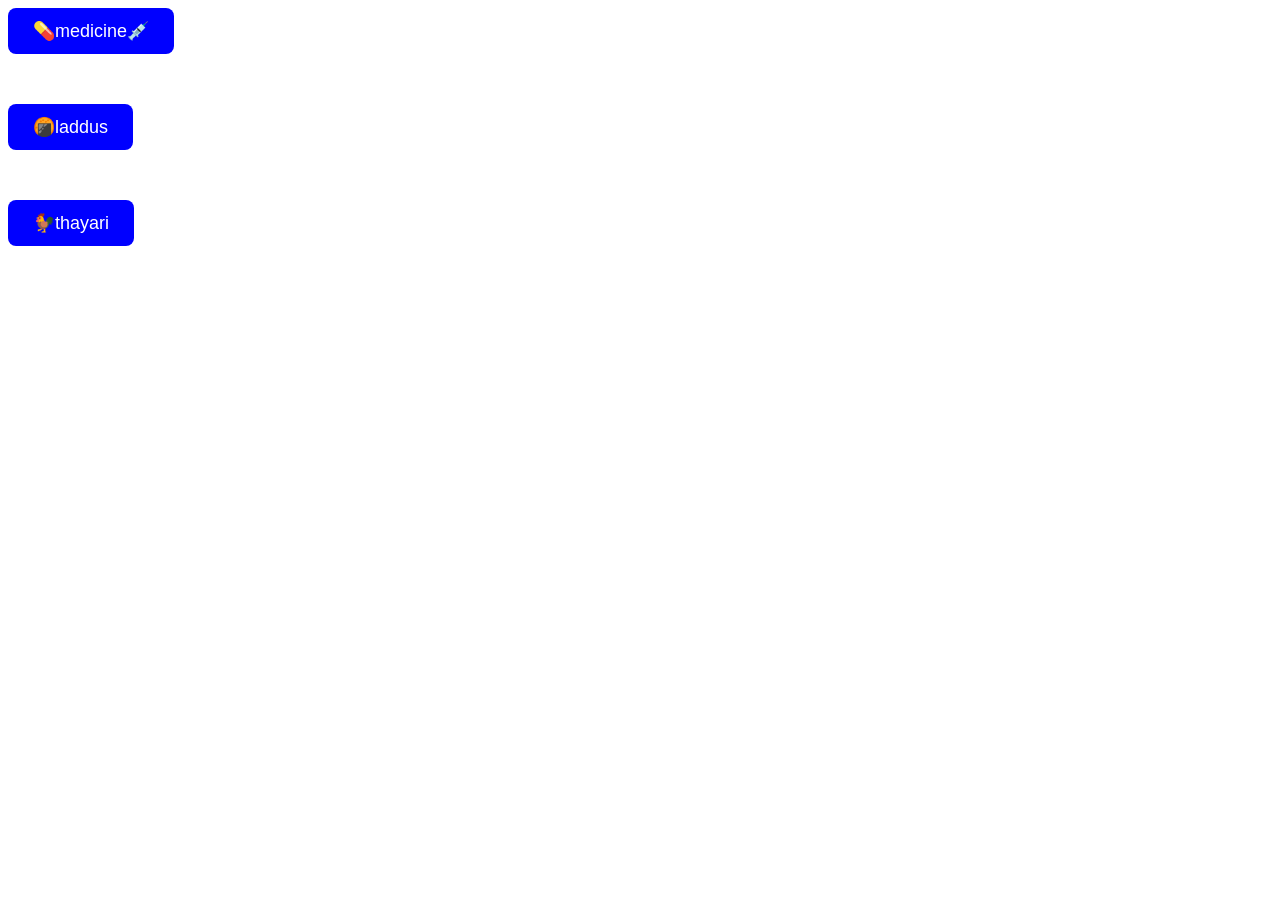
<file: index.html>
<!DOCTYPE html>
<html lang="en">
<head>
    <meta charset="UTF-8">
    <meta http-equiv="X-UA-Compatible" content="IE=edge">
    <meta name="viewport" content="width=device-width, initial-scale=1.0">
    <title>home</title>
        <link rel="stylesheet" href="style.css">
</head>
<body>
    <button onclick="window.location.href='page.html'">💊medicine💉</button><br>
    <button onclick="window.location.href='note.html'">🍘laddus</button><br>
    <button onclick="window.location.href='main.html'">🐓thayari</button>
</body>
</html>
</file>
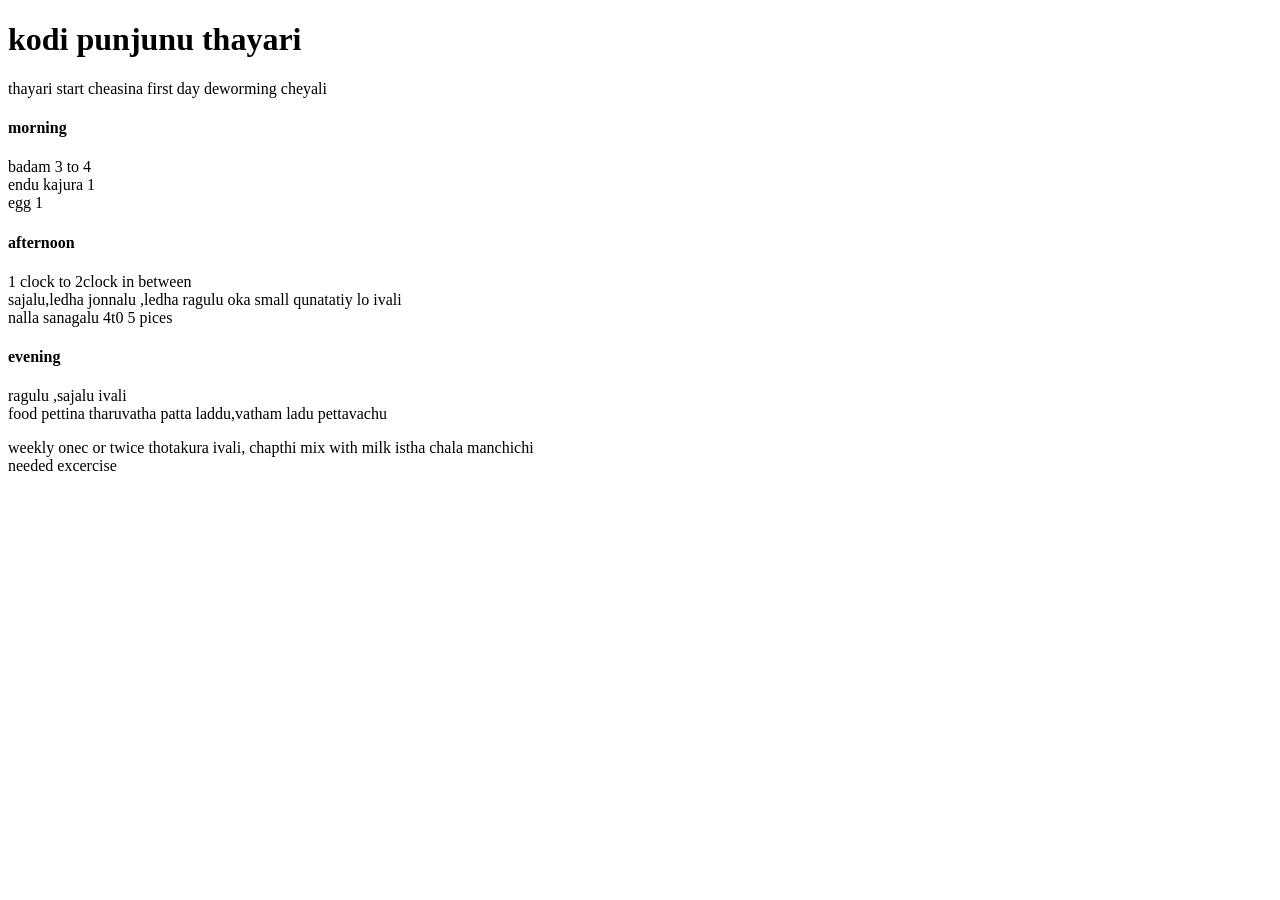
<file: main.html>
<!DOCTYPE html>
<html lang="en">
    <head>
        <style>
            .card{
                background-image:url(https://play-lh.googleusercontent.com/2C1No7MMKZAnGy_-3hy0hxqAm3FtdYm7yWsoX-yrfpybFuE7BBiVZoBogMeTJkYR_iudILR5mSZXRJ6KUjervQ);
                background-size: cover;
                background-repeat: no-repeat;
                background-attachment: fixed;
                justify-content: center;
                align-items: center;
            }
        </style>
    </head>
    <body class="card">
        <h1>kodi punjunu thayari</h1>
        <p>thayari start cheasina first day deworming cheyali <br>
            <h4>morning</h4>
            <p> badam 3 to 4 <br>
                endu kajura 1 <br>
                egg 1 <br>
            </p>
        </p>    
            <h4>afternoon</h4>
            <p>
                1 clock to 2clock in between <br>
                sajalu,ledha jonnalu ,ledha ragulu oka small qunatatiy lo ivali <br>
                nalla sanagalu 4t0 5 pices <br>
            </p>
            <h4>evening</h4>
            <p> ragulu ,sajalu ivali <br>
                food pettina tharuvatha patta laddu,vatham ladu pettavachu
            </p>
            weekly onec or twice thotakura ivali, chapthi mix with milk istha chala manchichi <br>
            needed excercise <br>
    </body>
</html>
</file>
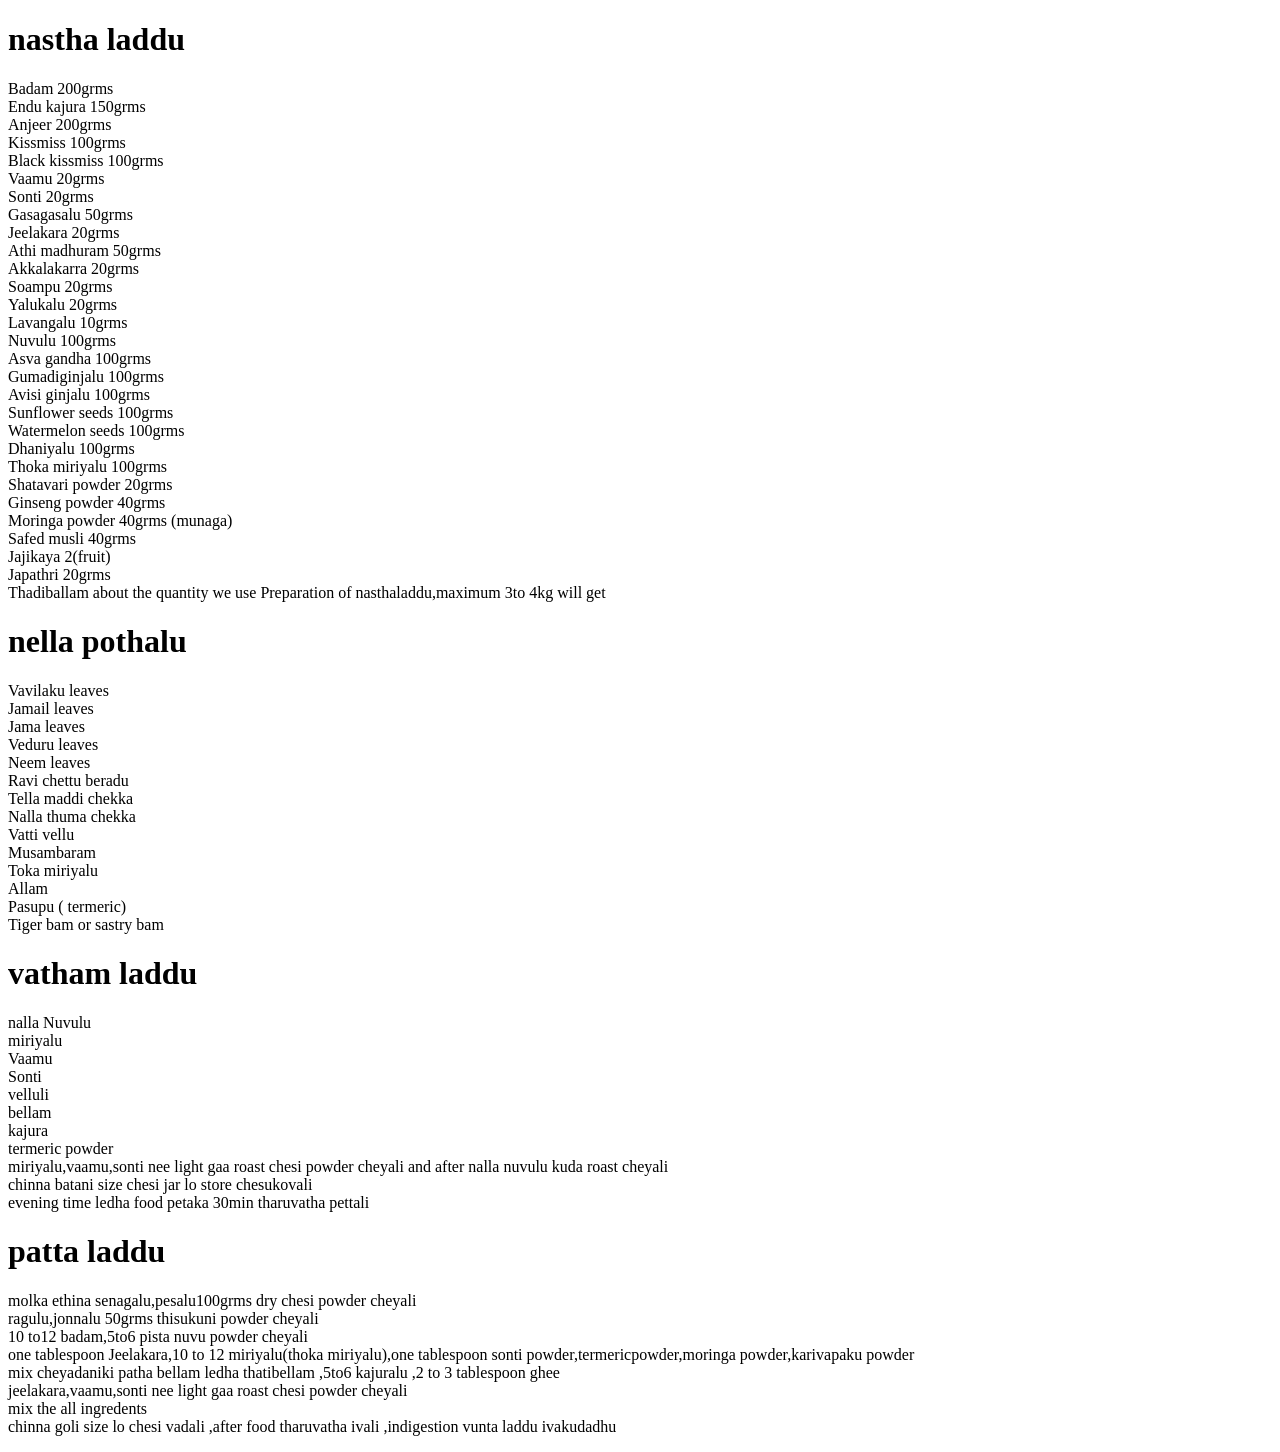
<file: note.html>
<!DOCTYPE html>
<html>
    <head>

    </head>
    <body>
        <h1>nastha laddu</h1>
        <p>
            Badam 200grms<br>
            Endu kajura 150grms<br>
            Anjeer 200grms<br>
            Kissmiss 100grms<br>
            Black kissmiss 100grms<br>
            Vaamu 20grms<br>
            Sonti 20grms <br>
            Gasagasalu 50grms<br>
            Jeelakara 20grms <br>
            Athi madhuram 50grms <br>
            Akkalakarra 20grms <br>
            Soampu 20grms <br>
            Yalukalu 20grms <br>
            Lavangalu 10grms<br>
            Nuvulu 100grms<br>
            Asva gandha 100grms<br>
            Gumadiginjalu 100grms<br>
            Avisi ginjalu 100grms<br>
            Sunflower seeds 100grms<br>
            Watermelon seeds 100grms<br>
            Dhaniyalu 100grms<br>
            Thoka miriyalu 100grms<br>
            Shatavari powder 20grms<br>
            Ginseng powder 40grms<br>
            Moringa powder 40grms (munaga)<br>
            Safed musli 40grms <br>
            Jajikaya 2(fruit)<br>
            Japathri 20grms <br>
            Thadiballam about the quantity we use 
            Preparation of nasthaladdu,maximum 3to 4kg will get
        </p>
        <h1>nella pothalu</h1>
            <P>
                Vavilaku leaves <br>
                Jamail leaves <br>
                Jama leaves <br>
                Veduru leaves <br>
                Neem leaves <br>
                Ravi chettu beradu<br>
                Tella maddi chekka<br>
                Nalla thuma chekka<br>
                Vatti vellu<br>
                Musambaram<br>
                Toka miriyalu<br>
                Allam<br>
                Pasupu ( termeric)<br>
                Tiger bam or sastry bam<br>
            </P>
            <h1>vatham laddu</h1>
            <p>
                nalla Nuvulu<br>
                miriyalu<br>
                Vaamu<br>
                Sonti<br>
                velluli<br>
                bellam<br>
                kajura<br>
                termeric powder<br>
                miriyalu,vaamu,sonti nee light gaa roast chesi powder cheyali and after nalla nuvulu kuda roast cheyali<br>
                chinna batani size chesi jar lo store chesukovali <br>
                evening time ledha food petaka 30min tharuvatha pettali
            </p>
            <h1>patta laddu</h1>
            <p>
                molka ethina senagalu,pesalu100grms dry chesi powder cheyali<br>
                ragulu,jonnalu 50grms thisukuni powder cheyali<br>
                10 to12 badam,5to6 pista nuvu powder cheyali <br>
                one tablespoon Jeelakara,10 to 12 miriyalu(thoka miriyalu),one tablespoon sonti powder,termericpowder,moringa powder,karivapaku powder <br>
                mix cheyadaniki patha bellam ledha thatibellam ,5to6 kajuralu ,2 to 3 tablespoon ghee<br>
                jeelakara,vaamu,sonti nee light gaa roast chesi powder cheyali <br>
                mix the all ingredents <br>
                chinna goli size lo chesi vadali ,after food tharuvatha ivali ,indigestion vunta laddu ivakudadhu
            </p>
    </body>
</html>
</file>
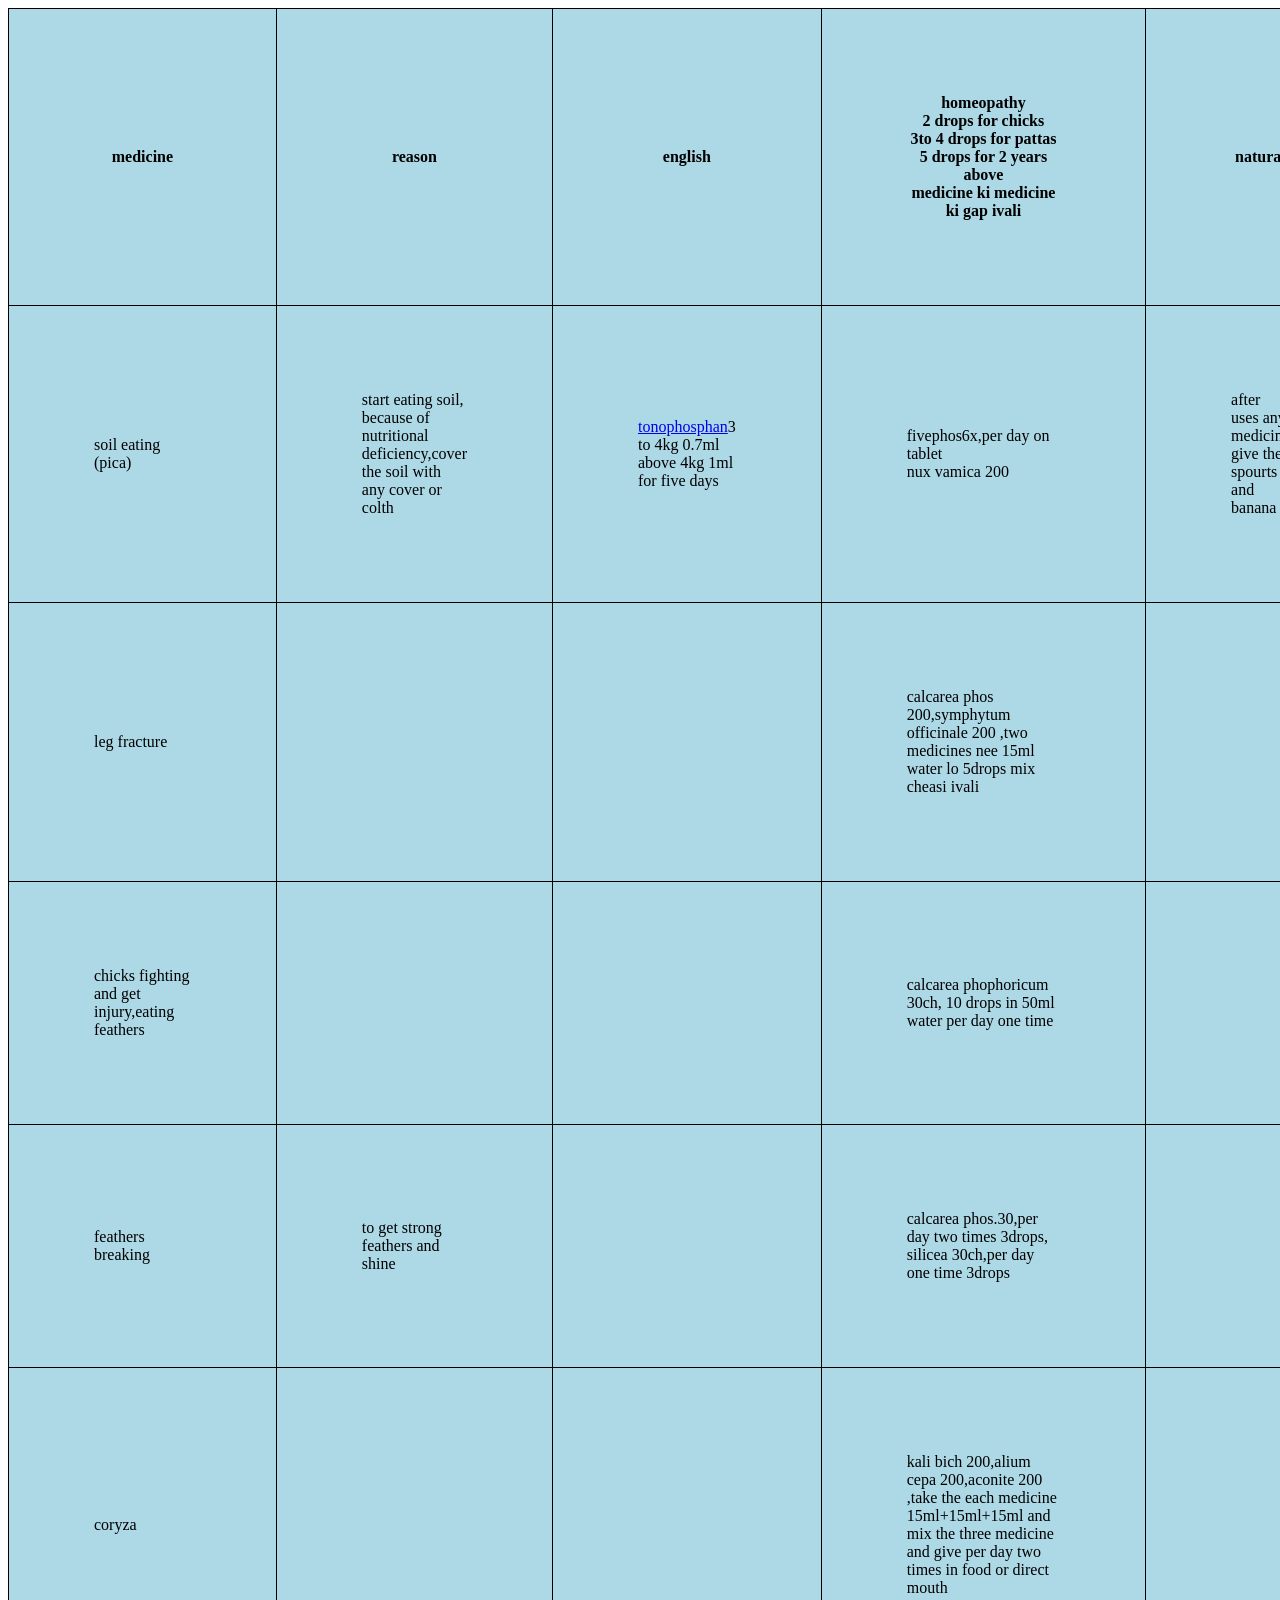
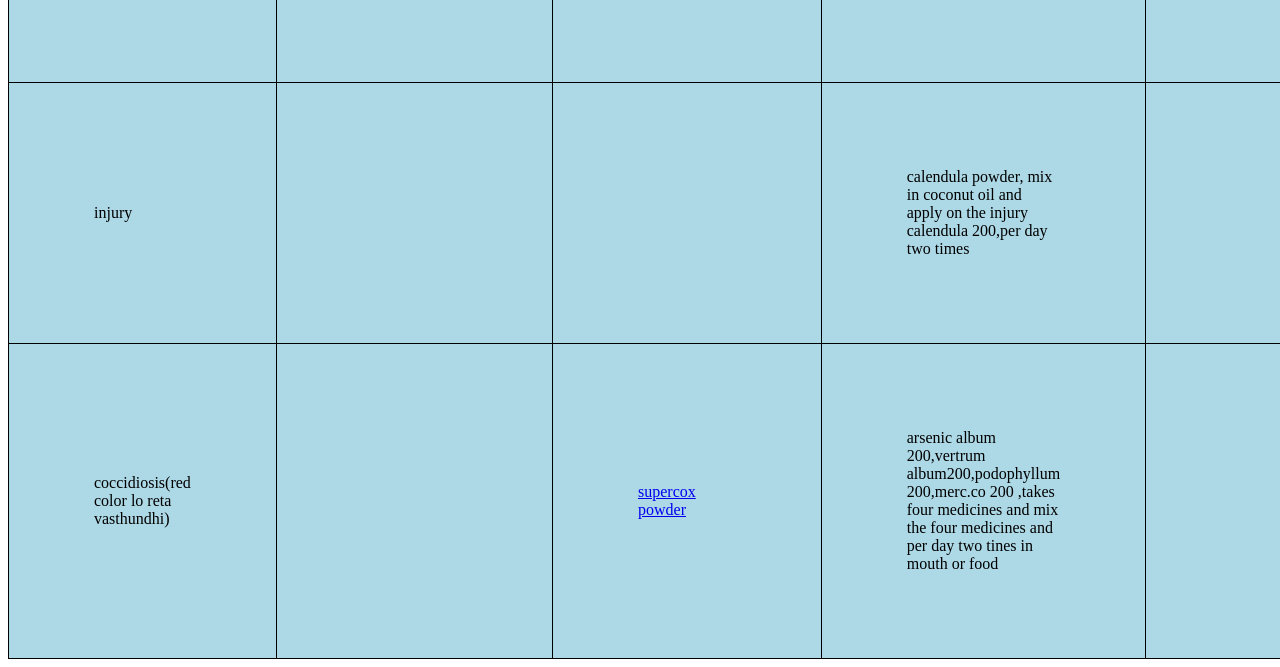
<file: page.html>
<!DOCTYPE html>
<html lang="en">
    <head>
        <meta charset="UTF-8">
        <meta http-equiv="X-UA-Compatible" content="IE=edge">
        <meta name="viewport" content="width=device-width, initial-scale=1.0">
        <style>
            table,th, td {
                border: 1px solid black;
                border-collapse: collapse;
                padding: 85px;
                background-color: lightblue;
            }

        </style>
    </head>
    <body>
        <table>
            <tr>
                <th>medicine</th>
                <th>reason</th>
                <th>english </th>
                <th>homeopathy <br>2 drops for chicks<br>3to 4 drops for pattas <br>5 drops for 2 years above<br>medicine ki medicine ki gap ivali</th>
                <th>natural</th>
            </tr>
            <tr>
                <td>soil eating (pica)</td>
                <td> start eating soil, because of nutritional deficiency,cover the soil with any cover or colth</td>
                <td><a href="https://5.imimg.com/data5/SELLER/Default/2021/9/KC/JU/HG/43751278/tonophosphan-toldimfos-sodium-injection.jpg">tonophosphan</a>3 to 4kg 0.7ml above 4kg 1ml for five days</td>
                <td>fivephos6x,per day on tablet<br>nux vamica 200</td>
                <td>after uses any medicine give the spourts and banana</td>
            </tr>
            <tr>
                <td>leg fracture</td>
                <td></td>
                <td></td>
                <td>calcarea phos 200,symphytum officinale 200 ,two medicines nee 15ml water lo 5drops mix cheasi ivali</td>
                <td></td>
            </tr>
            <tr>
                <td>chicks fighting and get injury,eating feathers</td>
                <td></td>
                <td></td>
                <td>calcarea phophoricum 30ch, 10 drops in 50ml water per day one time</td>
                <td></td>
            </tr>
            <tr>
                <td>feathers breaking </td>
                <td>to get strong feathers and shine</td>
                <td></td>
                <td>calcarea phos.30,per day two times 3drops,<br>silicea 30ch,per day one time 3drops</td>
                <td></td>
            </tr>
            <tr>
                <td>coryza</td>
                <td></td>
                <td></td>
                <td>kali bich 200,alium cepa 200,aconite 200 ,take the each medicine 15ml+15ml+15ml and mix the three medicine and give per day two times in food or direct mouth</td>
                <td></td>
            </tr>
            <tr>
                <td>injury</td>
                <td></td>
                <td></td>
                <td>calendula powder, mix in coconut oil and apply on the injury<br>calendula 200,per day two times </td>
                <td></td>
            </tr>
            <tr>
                <td>coccidiosis(red color lo reta vasthundhi)</td>
                <td></td>
                <td><a href="https://encrypted-tbn0.gstatic.com/images?q=tbn:ANd9GcRclTjpN7s4gXUrZ-kh1hi_O0kz812S3JoIE0bWzWI2b3MIKUr1hs2Bq3D5&s=10">supercox powder</a></td>
                <td>arsenic album 200,vertrum album200,podophyllum 200,merc.co 200 ,takes four medicines and mix the four medicines and per day two tines in mouth or food</td>
                <td></td>
            </tr>
        </table>
    </body>
</file>
<file: style.css>
button{
    background-color:blue;
    color: white;
    padding: 12px 25px;
    border: none;
    border-radius: 8px;
    cursor: pointer; 
    font-size: 18px;
    margin-bottom: 50px;
}
button:hover{
    background-color:aquamarine;
    transform: scale3d(1.05);
}
body{
    background-image:url(https://c8.alamy.com/comp/3E06H9A/a-pencil-drawing-of-a-hen-with-chicks-and-a-rooster-this-isolated-illustration-is-perfect-for-themed-cards-invitations-labels-restaurant-menus-3E06H9A.jpg) ;
}
@media (max-width: 768px) {

    .container {
        width: 100%;
        padding: 10px;
    }

    .buttons {
        display: flex;
        flex-direction: column;
        gap: 10px;
    }

    img {
        width: 100%;
        height: auto;
    }

    h1 {
        font-size: 25px;
    }
}
</file>
